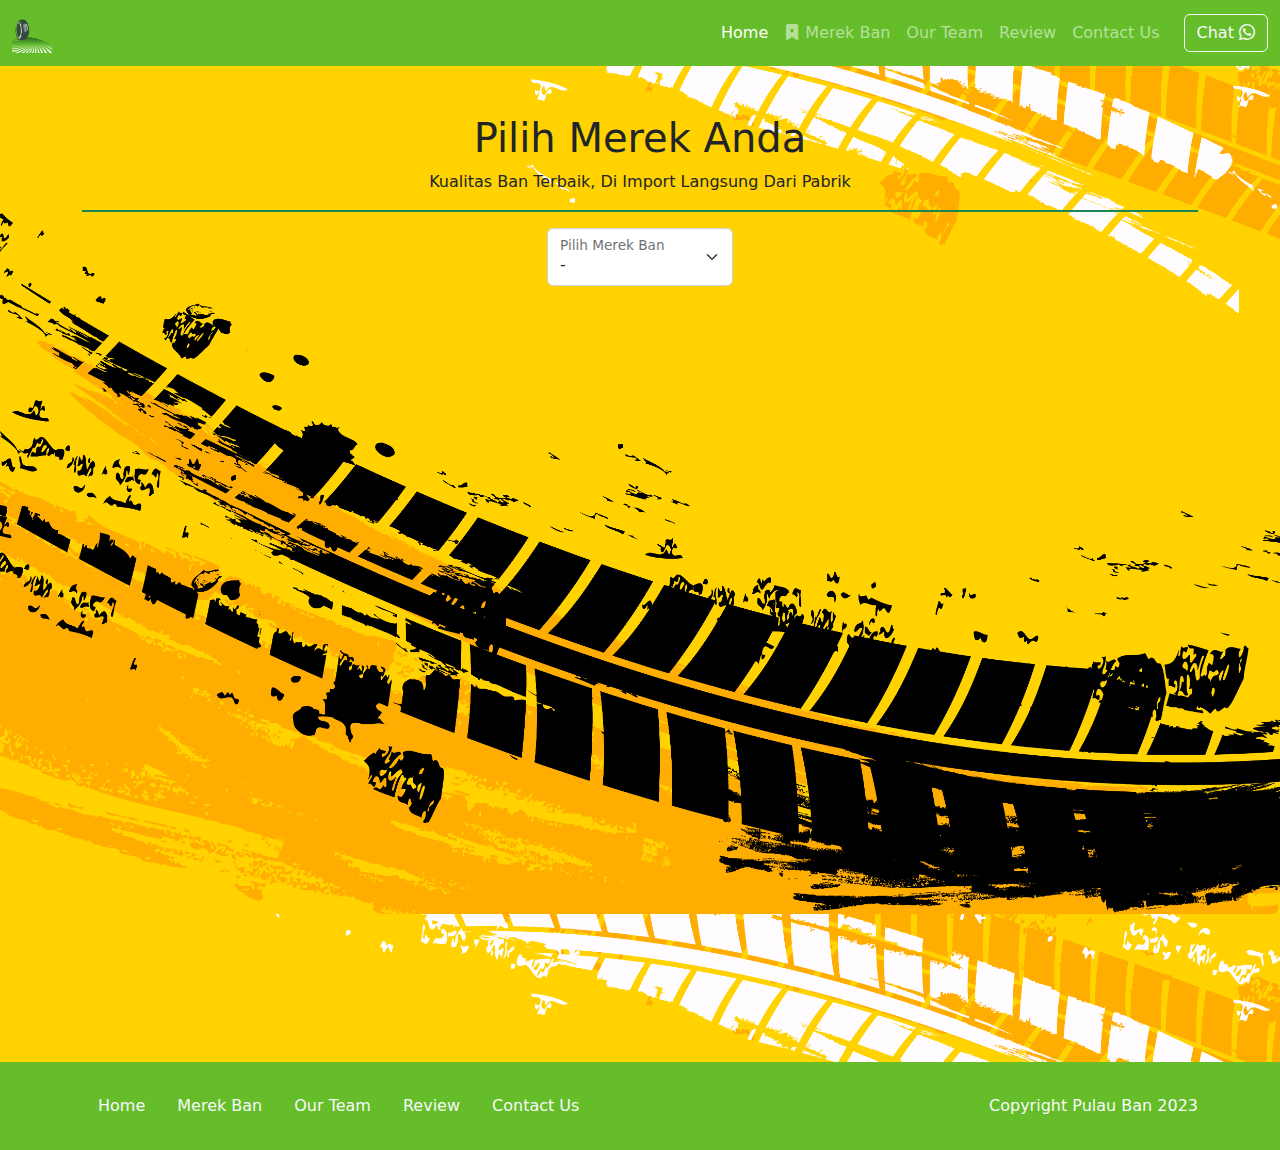
<file: produk.html>
<!DOCTYPE html>
<html lang="id">

<head>
    <meta charset="UTF-8">
    <meta http-equiv="X-UA-Compatible" content="IE=edge">
    <meta name="viewport" content="width=device-width, initial-scale=1.0">
    <link rel="" href="images/favicon.ico" type="image/x-icon">
    <title>Produk</title>
    <link rel="" href="images/favicon.ico" type="image/x-icon">
    <link rel="stylesheet" href="vendor/bootstrap/bootstrap.min.css">
    <link rel="stylesheet" href="vendor/bootstrap/bootstrap-icons.css">
    <script src="vendor/bootstrap/bootstrap.bundle.min.js"></script>
    <style>
        section {
            min-height: 100vh;
        }
        .bg-brown {
            background-color: rgb(100, 189, 41);
        }
        body {
            background-image: url(../images/bg-tr.png);
            background-size: 100%;
        }
        .border {
            background-color: rgb(174, 248, 1);
        }
        .btn-brown{
            background-color: rgb(174, 248, 1)
        }
        
    </style>
    <script src="js/jquery-3.6.3.min.js"></script>
</head>

<body>
    <!-- Tulis Kode Bootstrap Di Bawah Sini -->
    <nav class="navbar navbar-expand-lg bg-brown navbar-dark w-100">
        <div class="container-fluid">
            <a class="navbar-brand" href="index.html">
                <img class="logo" src="images/logo/ban.png" height="40">
            </a>
            <button class="navbar-toggler" type="button" data-bs-toggle="collapse"
                data-bs-target="#navbarSupportedContent" aria-controls="navbarSupportedContent" aria-expanded="false"
                aria-label="Toggle navigation">
                <span class="navbar-toggler-icon"></span>
            </button>
            <div class="collapse navbar-collapse" id="navbarSupportedContent">
                <ul class="navbar-nav ms-auto me-3 mb-2 mb-lg-0">
                    <li class="nav-item">
                        <a class="nav-link active" aria-current="page" href="index.html">Home</a>
                    </li>
                    <li class="nav-item">
                        <a class="nav-link" href="index.html#merek-ban"><i class="bi bi-bookmark-star-fill"></i> Merek Ban</a>
                    </li>
                    <li class="nav-item">
                        <a class="nav-link" href="index.html#our-team">Our Team</a>
                    </li>
                    <li class="nav-item">
                        <a class="nav-link" href="index.html#review">Review</a>
                    </li>
                    <li class="nav-item">
                        <a class="nav-link" href="index.html#contact-us">Contact Us</a>
                    </li>
                </ul>
                <a class="btn btn-outline-light" href="https://wa.me/6283808289010" target="_blank">Chat <i
                        class="bi bi-whatsapp"></i></a>

            </div>
        </div>
    </nav>

    <section class="produk my-5 text-center" >
        <div class="container">
            <h1>Pilih Merek Anda</h1>
            <p>Kualitas Ban Terbaik, Di Import Langsung Dari Pabrik</p>
            <hr class="border border-success opacity-100">

            <div class="form-floating col-md-2 mx-auto">
                <select class="form-select" id="select_kopi">
                    <option selected disabled>-</option>
                    <option value="fdr">FDR Tires</option>
                    <option value="irc">IRC Tires</option>
                    <option value="pirelli">Pirelli Tires</option>
                </select>
                <label for="select_kopi">Pilih Merek Ban</label>
            </div>

            <!-- tulis kode baris produk di bawah -->

            <div id="baris_produk" class="row mt-4 row-cols-1 row-cols-sm-2 row-cols-md-3 row-cols-lg-4">

        </div>
    </section>

    <footer class="bg-brown py-4">
        <div class="container">
            <div class="row align-items-center">
                <div class="col-md-8">
                    <ul class="nav">
                        <li class="nav-item">
                            <a class="nav-link link-light active" aria-current="page" href="index.html">Home</a>
                        </li>
                        <li class="nav-item">
                            <a class="nav-link link-light" href="index.html#merek-ban">Merek Ban</a>
                        </li>
                        <li class="nav-item">
                            <a class="nav-link link-light" href="index.html#our-team">Our Team</a>
                        </li>
                        <li class="nav-item">
                            <a class="nav-link link-light" href="index.html#review">Review</a>
                        </li>
                        <li class="nav-item">
                            <a class="nav-link link-light" href="index.html#contact-us">Contact Us</a>
                        </li>
                    </ul>
                </div>
                <div class="col-md-4 text-light text-end">
                    Copyright Pulau Ban 2023
                </div>
            </div>
        </div>
    </footer>

    <script>
        /* Tulis Javascrip Di bawah Sini*/

        var sumber = "https://rikikurnia.com/prakerja/api/kopi"
        var sumber2 = "data.json"

        select_kopi.onchange = function () {
            var dipilih = select_kopi.value
            ambilData(dipilih)
        }

        function ambilData(dipilih) {
            console.log(dipilih)

            /* Kode selanjutnya paste di bawah sini ya */

            var template = ''

            $.getJSON(sumber2).then(function (data) {
                var data_kopi = data[dipilih]
                console.log(data_kopi)

                data_kopi.forEach(item => {
                    template += `<div class="col mb-3">
                    <div class="card">
                        <img src="${item.foto}" class="card-img-top" alt="...">
                        <div class="card-body">
                            <h5 class="card-title">${item.nama}</h5>
                            <div class="row keterangan my-4">
                                <div class="col">
                                    ${item.size}
                                </div>
                                <div class="col">
                                    ${item.harga}
                                </div>
                            </div>
                            <a href="${item.link}" class="btn btn-brown btn-dark w-100"><i class="bi bi-cart4"></i> Beli</a>
                        </div>
                    </div>
                </div>`
                })

                baris_produk.innerHTML = template
            })

            
        }


    </script>
</body>

</html>
</file>
